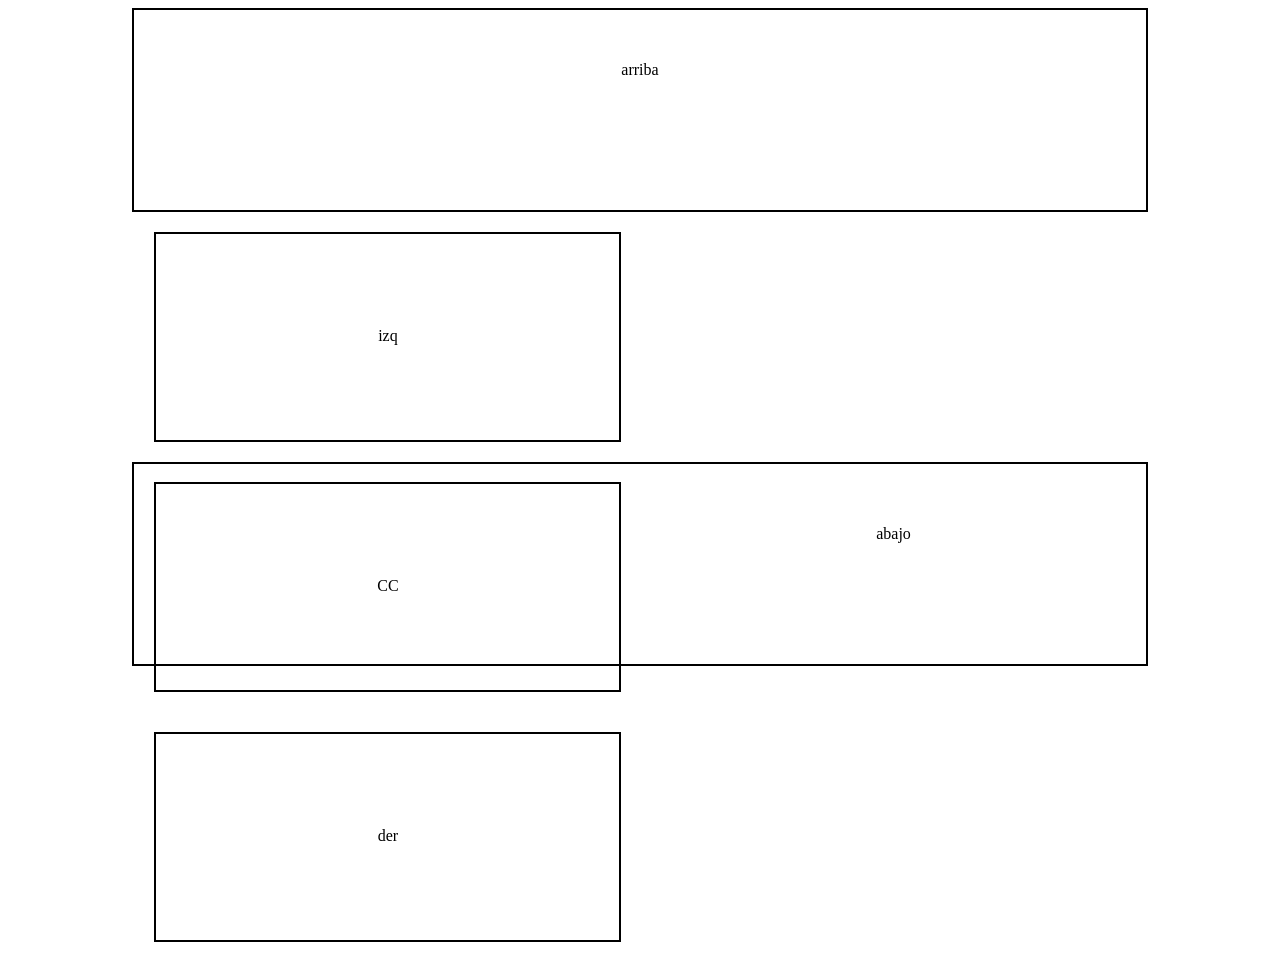
<file: diseño/index.html>
<!DOCTYPE html>
<html lang="en">
<head>
    <meta charset="UTF-8">
    <meta name="viewport" content="width=device-width, initial-scale=1.0">
    <title>Document</title>
    <link rel="stylesheet" href="contenedores.css">
</head>
<body>
    <div class="arriba"><p>arriba</p></div>
    <div class="centro">
            <div class="izq"><p>izq</p></div>
            <div class="centroC"><p>CC</p></div>
            <div class="derecha"><p>der</p></div>

    </div>
    <div class="abajo"><p>abajo</p></div>
    
</body>
</html>
</file>
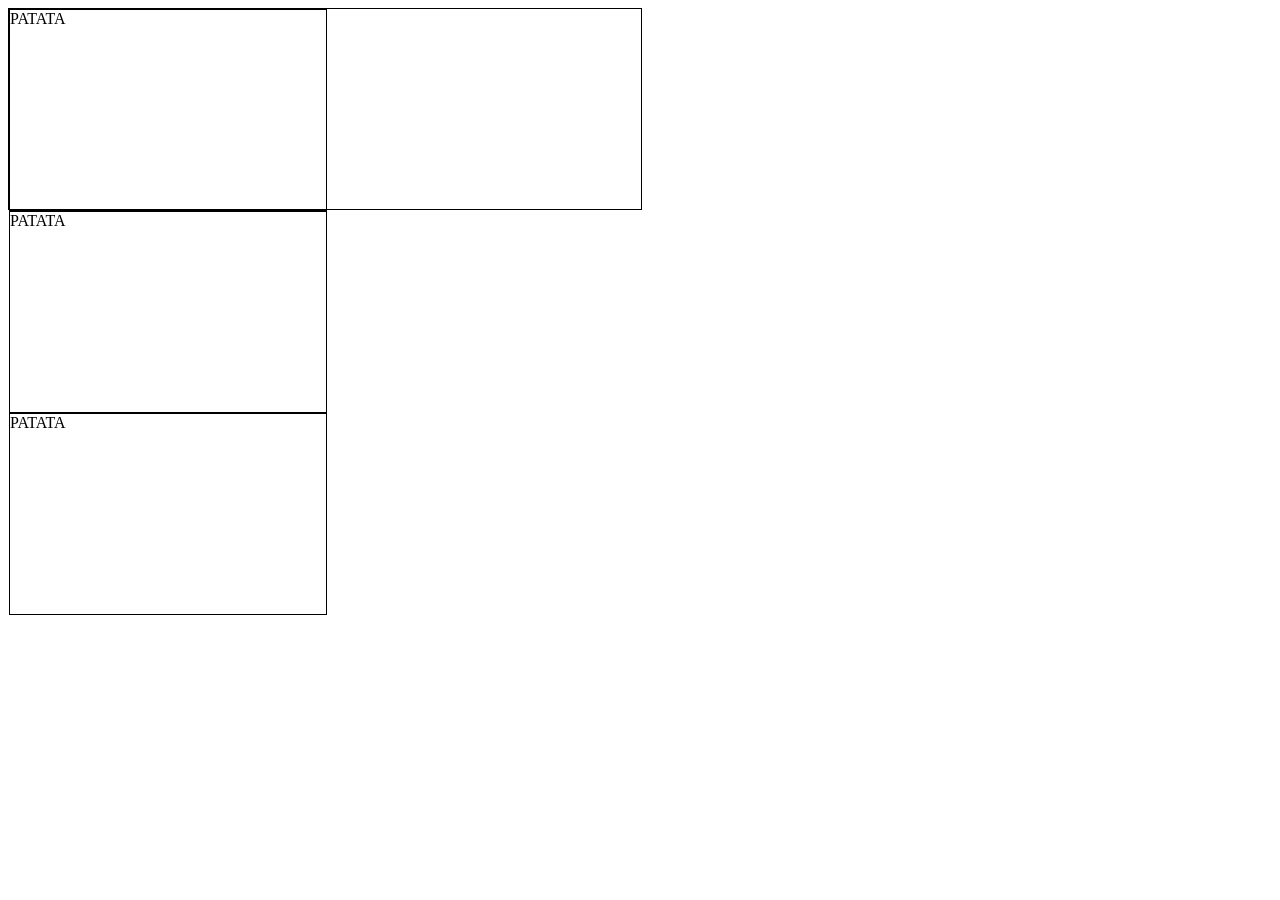
<file: diseño/DAW/index.html>
<html>
    <head>
<style>
    div{
        display: block;
        border: 1px solid black;
        height: 200px;
        width: 50%;
    }
</style>
    </head>
    <body>
       <div id="contenedor">
        <div id="cabecera">
PATATA
        </div>
            
    <div id="cuerpo">
PATATA
        </div>
    <div id="footer">
PATATA
       </div> 
    </div>
    </body>
</html>
</file>
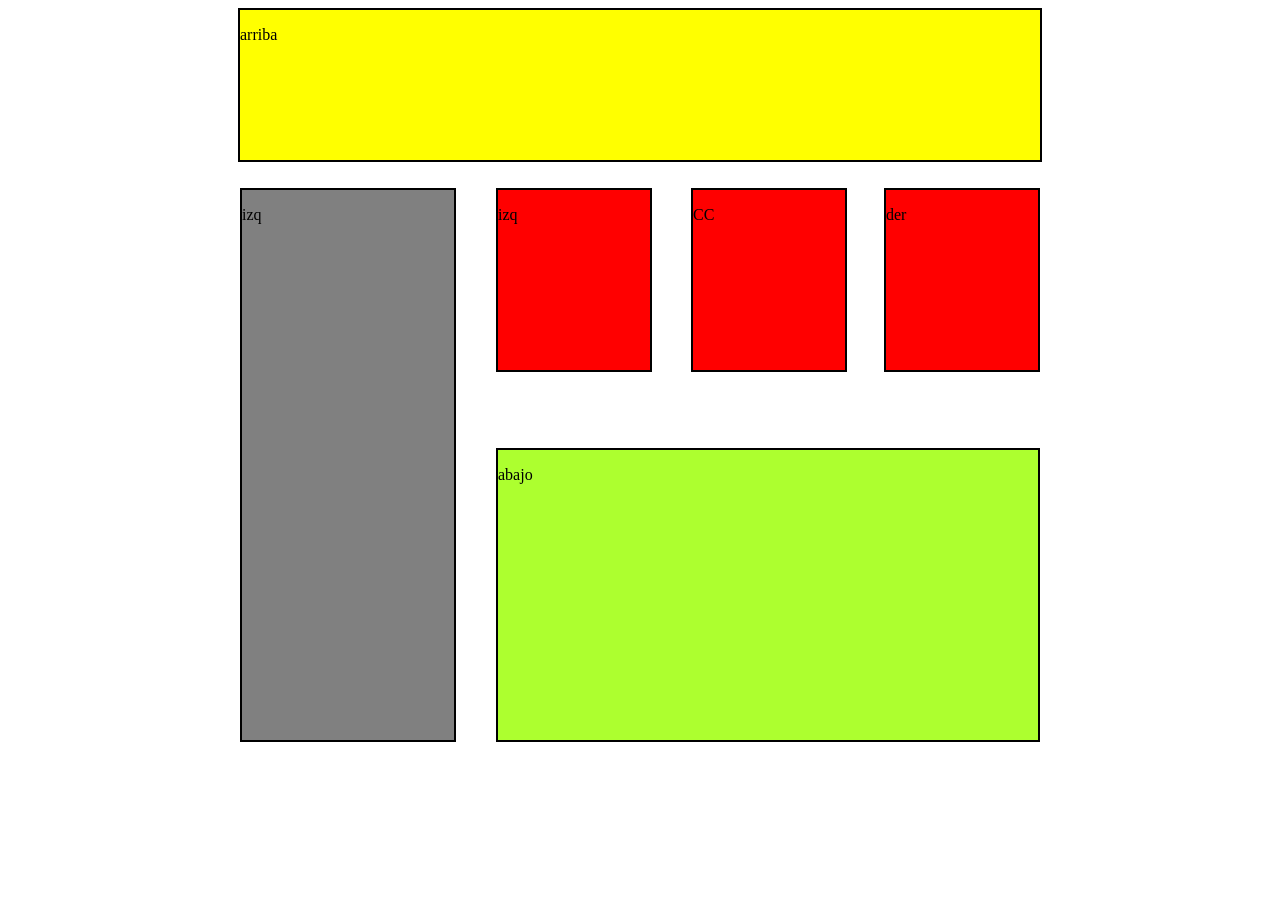
<file: diseño/ejerciciosFlotantes.html>
<!DOCTYPE html>
<html lang="en">
<head>
    <meta charset="UTF-8">
    <meta name="viewport" content="width=device-width, initial-scale=1.0">
    <title>Document</title>
    <link rel="stylesheet" href="ejerFlot.css">
</head>
<body>
    <div class="arriba"><p>arriba</p></div>
    <div class="alrededor"><p></p>

    <div class="izq"><p>izq</p></div>

    <div class="izquierdita"><p>izq</p></div>
    <div class="centrito"><p>CC</p></div>
    <div class="derechita"><p>der</p></div>

    
    <div class="abajote"><p>abajo</p></div>
    </div>
</body>
</html>
</file>
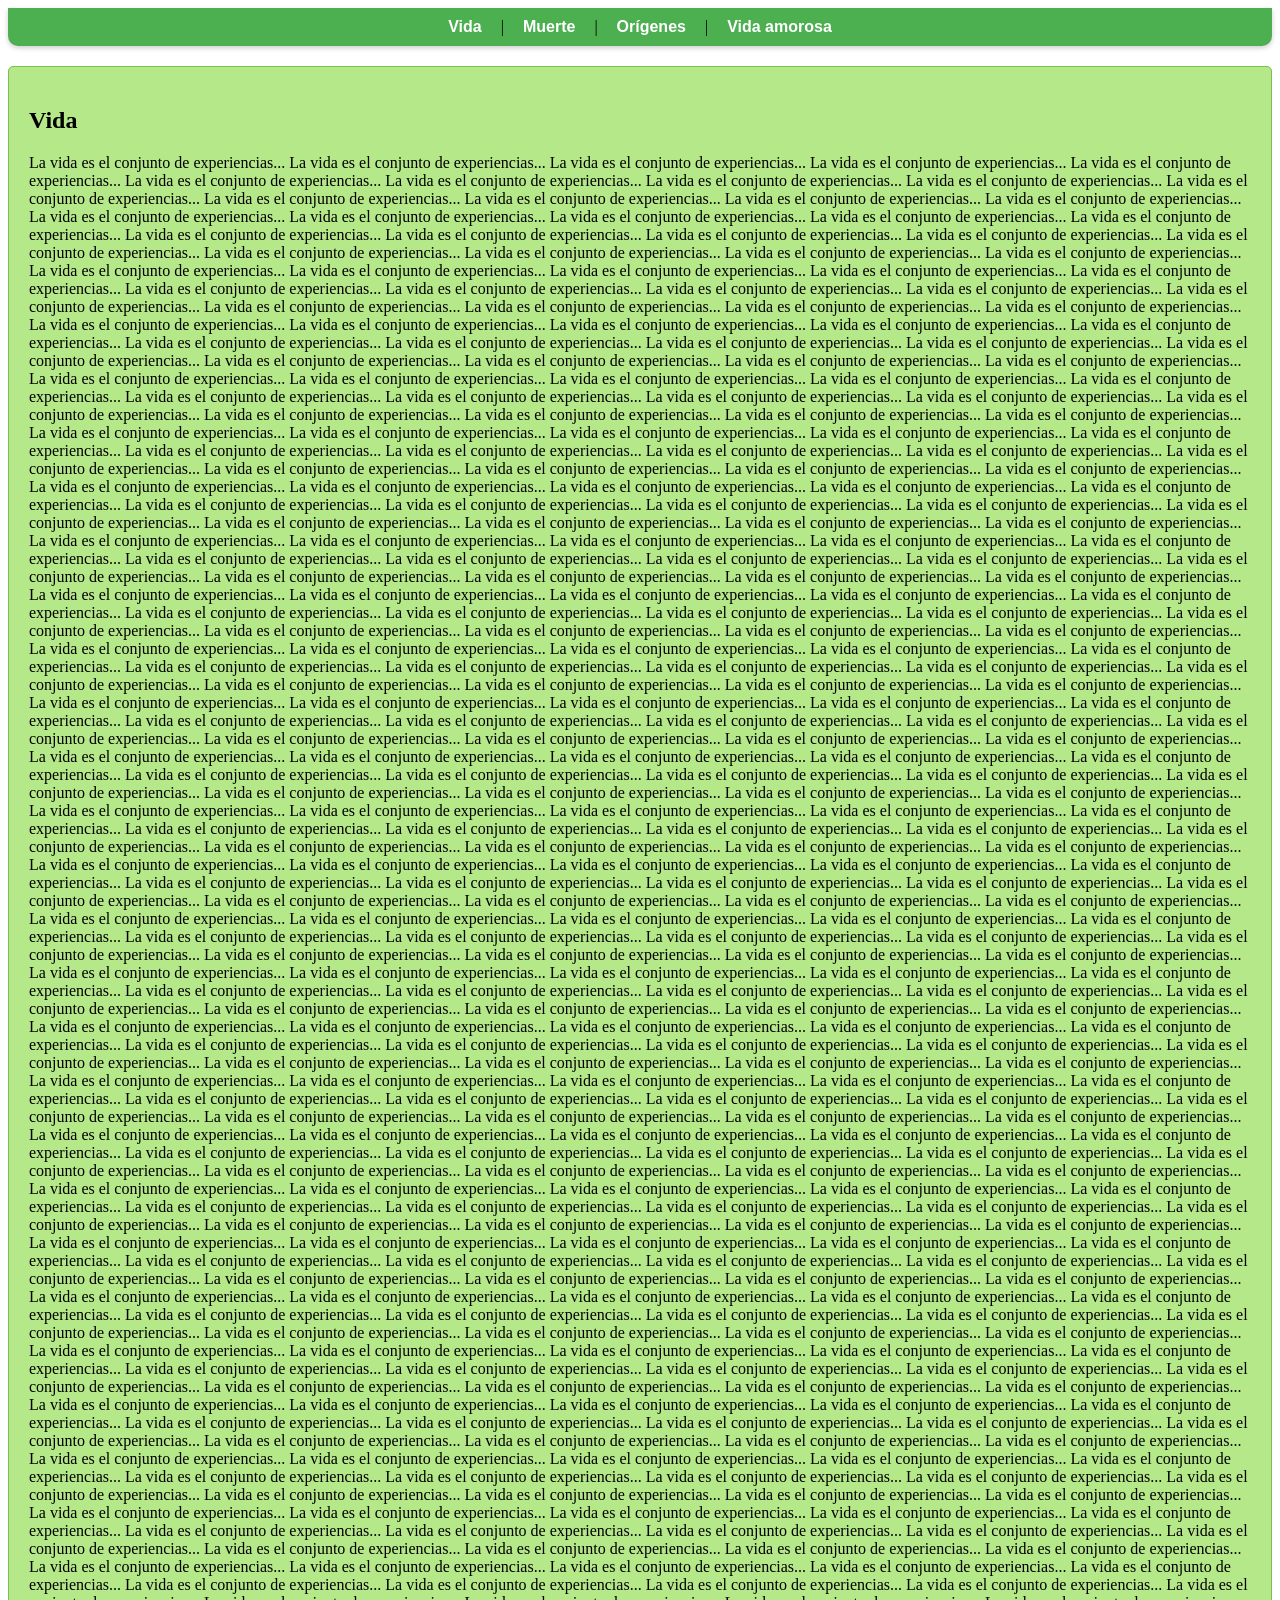
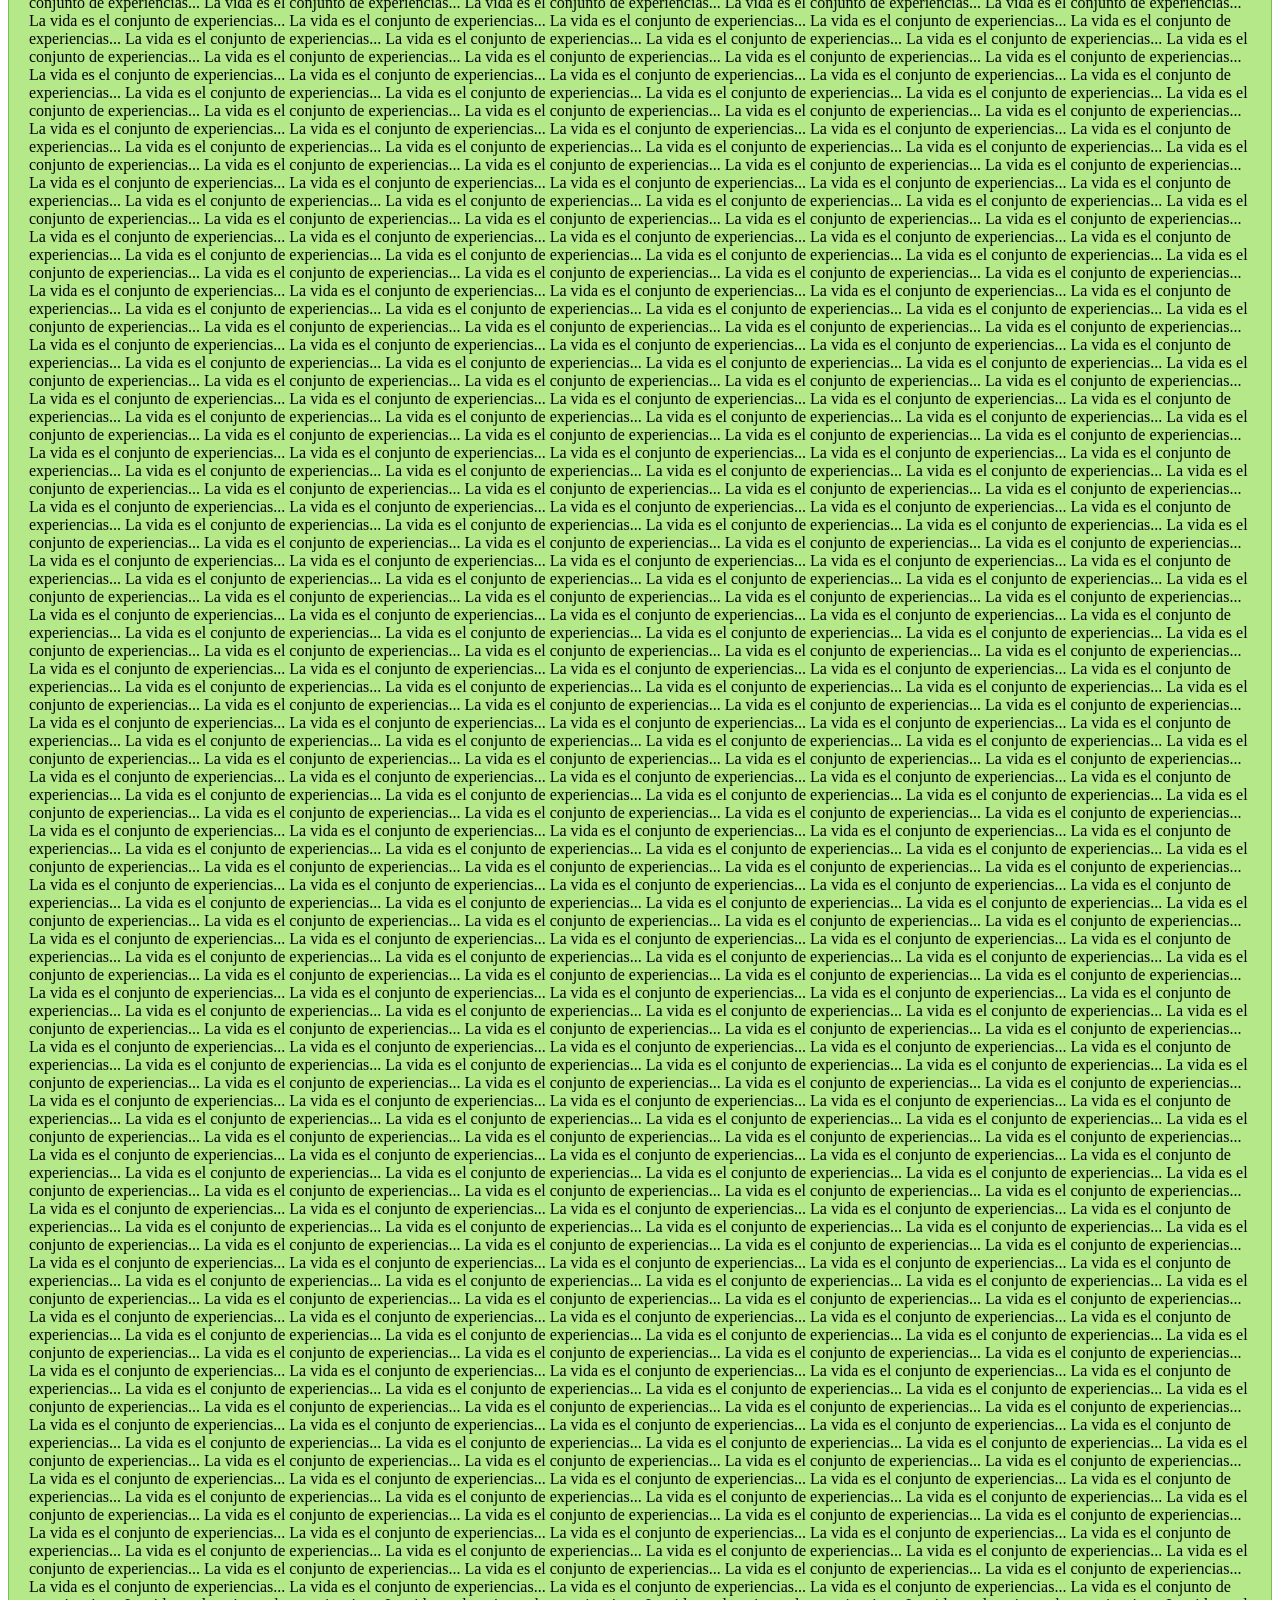
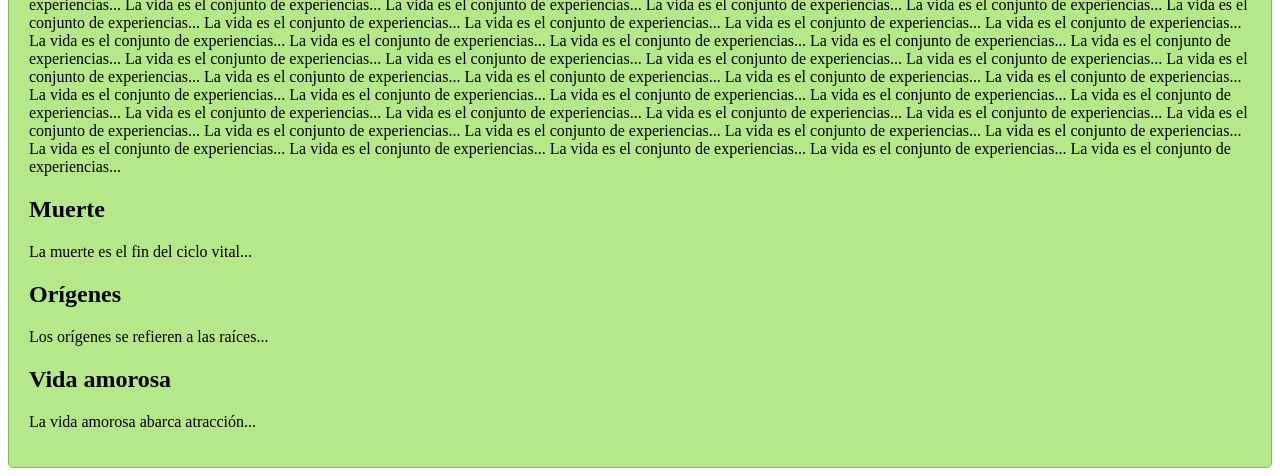
<file: diseño/pagina.html>
<!doctype html>
<html lang="es">
<head>
  <meta charset="utf-8" />
  <meta name="viewport" content="width=device-width,initial-scale=1" />
  <title>Menu de elección — Vida / Muerte / Orígenes / Vida amorosa</title>
  <link rel="stylesheet" href="pagina.css">
</head>
<body>
  <main>
    <div class="informacion">
      <nav>
        <a href="#vida">Vida</a> |
        <a href="#muerte">Muerte</a> |
        <a href="#origenes">Orígenes</a> |
        <a href="#vida-amorosa">Vida amorosa</a>
      </nav>

      <div id="contenido">
        <h2 id="vida">Vida</h2>
        <p>
          La vida es el conjunto de experiencias... La vida es el conjunto de experiencias... La vida es el conjunto de experiencias...
          La vida es el conjunto de experiencias... La vida es el conjunto de experiencias... La vida es el conjunto de experiencias...
          La vida es el conjunto de experiencias... La vida es el conjunto de experiencias... La vida es el conjunto de experiencias...
          La vida es el conjunto de experiencias... La vida es el conjunto de experiencias... La vida es el conjunto de experiencias...
          La vida es el conjunto de experiencias... La vida es el conjunto de experiencias... La vida es el conjunto de experiencias...
          La vida es el conjunto de experiencias... La vida es el conjunto de experiencias... La vida es el conjunto de experiencias...
          La vida es el conjunto de experiencias... La vida es el conjunto de experiencias... La vida es el conjunto de experiencias...
          La vida es el conjunto de experiencias... La vida es el conjunto de experiencias... La vida es el conjunto de experiencias...
          La vida es el conjunto de experiencias... La vida es el conjunto de experiencias... La vida es el conjunto de experiencias...
          La vida es el conjunto de experiencias... La vida es el conjunto de experiencias... La vida es el conjunto de experiencias...
          La vida es el conjunto de experiencias... La vida es el conjunto de experiencias... La vida es el conjunto de experiencias...
          La vida es el conjunto de experiencias... La vida es el conjunto de experiencias... La vida es el conjunto de experiencias...
          La vida es el conjunto de experiencias... La vida es el conjunto de experiencias... La vida es el conjunto de experiencias...
          La vida es el conjunto de experiencias... La vida es el conjunto de experiencias... La vida es el conjunto de experiencias...
          La vida es el conjunto de experiencias... La vida es el conjunto de experiencias... La vida es el conjunto de experiencias...
          La vida es el conjunto de experiencias... La vida es el conjunto de experiencias... La vida es el conjunto de experiencias...
          La vida es el conjunto de experiencias... La vida es el conjunto de experiencias... La vida es el conjunto de experiencias...
          La vida es el conjunto de experiencias... La vida es el conjunto de experiencias... La vida es el conjunto de experiencias...
          La vida es el conjunto de experiencias... La vida es el conjunto de experiencias... La vida es el conjunto de experiencias...
          La vida es el conjunto de experiencias... La vida es el conjunto de experiencias... La vida es el conjunto de experiencias...
          La vida es el conjunto de experiencias... La vida es el conjunto de experiencias... La vida es el conjunto de experiencias...
          La vida es el conjunto de experiencias... La vida es el conjunto de experiencias... La vida es el conjunto de experiencias...
          La vida es el conjunto de experiencias... La vida es el conjunto de experiencias... La vida es el conjunto de experiencias...
          La vida es el conjunto de experiencias... La vida es el conjunto de experiencias... La vida es el conjunto de experiencias...
          La vida es el conjunto de experiencias... La vida es el conjunto de experiencias... La vida es el conjunto de experiencias...
          La vida es el conjunto de experiencias... La vida es el conjunto de experiencias... La vida es el conjunto de experiencias...
          La vida es el conjunto de experiencias... La vida es el conjunto de experiencias... La vida es el conjunto de experiencias...
          La vida es el conjunto de experiencias... La vida es el conjunto de experiencias... La vida es el conjunto de experiencias...
          La vida es el conjunto de experiencias... La vida es el conjunto de experiencias... La vida es el conjunto de experiencias...
          La vida es el conjunto de experiencias... La vida es el conjunto de experiencias... La vida es el conjunto de experiencias...
          La vida es el conjunto de experiencias... La vida es el conjunto de experiencias... La vida es el conjunto de experiencias...
          La vida es el conjunto de experiencias... La vida es el conjunto de experiencias... La vida es el conjunto de experiencias...
          La vida es el conjunto de experiencias... La vida es el conjunto de experiencias... La vida es el conjunto de experiencias...
          La vida es el conjunto de experiencias... La vida es el conjunto de experiencias... La vida es el conjunto de experiencias...
          La vida es el conjunto de experiencias... La vida es el conjunto de experiencias... La vida es el conjunto de experiencias...
          La vida es el conjunto de experiencias... La vida es el conjunto de experiencias... La vida es el conjunto de experiencias...
          La vida es el conjunto de experiencias... La vida es el conjunto de experiencias... La vida es el conjunto de experiencias...
          La vida es el conjunto de experiencias... La vida es el conjunto de experiencias... La vida es el conjunto de experiencias...
          La vida es el conjunto de experiencias... La vida es el conjunto de experiencias... La vida es el conjunto de experiencias...
          La vida es el conjunto de experiencias... La vida es el conjunto de experiencias... La vida es el conjunto de experiencias...
          La vida es el conjunto de experiencias... La vida es el conjunto de experiencias... La vida es el conjunto de experiencias...
          La vida es el conjunto de experiencias... La vida es el conjunto de experiencias... La vida es el conjunto de experiencias...
          La vida es el conjunto de experiencias... La vida es el conjunto de experiencias... La vida es el conjunto de experiencias...
          La vida es el conjunto de experiencias... La vida es el conjunto de experiencias... La vida es el conjunto de experiencias...
          La vida es el conjunto de experiencias... La vida es el conjunto de experiencias... La vida es el conjunto de experiencias...
          La vida es el conjunto de experiencias... La vida es el conjunto de experiencias... La vida es el conjunto de experiencias...
          La vida es el conjunto de experiencias... La vida es el conjunto de experiencias... La vida es el conjunto de experiencias...
          La vida es el conjunto de experiencias... La vida es el conjunto de experiencias... La vida es el conjunto de experiencias...
          La vida es el conjunto de experiencias... La vida es el conjunto de experiencias... La vida es el conjunto de experiencias...
          La vida es el conjunto de experiencias... La vida es el conjunto de experiencias... La vida es el conjunto de experiencias...
          La vida es el conjunto de experiencias... La vida es el conjunto de experiencias... La vida es el conjunto de experiencias...
          La vida es el conjunto de experiencias... La vida es el conjunto de experiencias... La vida es el conjunto de experiencias...
          La vida es el conjunto de experiencias... La vida es el conjunto de experiencias... La vida es el conjunto de experiencias...
          La vida es el conjunto de experiencias... La vida es el conjunto de experiencias... La vida es el conjunto de experiencias...
          La vida es el conjunto de experiencias... La vida es el conjunto de experiencias... La vida es el conjunto de experiencias...
          La vida es el conjunto de experiencias... La vida es el conjunto de experiencias... La vida es el conjunto de experiencias...
          La vida es el conjunto de experiencias... La vida es el conjunto de experiencias... La vida es el conjunto de experiencias...
          La vida es el conjunto de experiencias... La vida es el conjunto de experiencias... La vida es el conjunto de experiencias...
          La vida es el conjunto de experiencias... La vida es el conjunto de experiencias... La vida es el conjunto de experiencias...
          La vida es el conjunto de experiencias... La vida es el conjunto de experiencias... La vida es el conjunto de experiencias...
          La vida es el conjunto de experiencias... La vida es el conjunto de experiencias... La vida es el conjunto de experiencias...
          La vida es el conjunto de experiencias... La vida es el conjunto de experiencias... La vida es el conjunto de experiencias...
          La vida es el conjunto de experiencias... La vida es el conjunto de experiencias... La vida es el conjunto de experiencias...
          La vida es el conjunto de experiencias... La vida es el conjunto de experiencias... La vida es el conjunto de experiencias...
          La vida es el conjunto de experiencias... La vida es el conjunto de experiencias... La vida es el conjunto de experiencias...
          La vida es el conjunto de experiencias... La vida es el conjunto de experiencias... La vida es el conjunto de experiencias...
          La vida es el conjunto de experiencias... La vida es el conjunto de experiencias... La vida es el conjunto de experiencias...
          La vida es el conjunto de experiencias... La vida es el conjunto de experiencias... La vida es el conjunto de experiencias...
          La vida es el conjunto de experiencias... La vida es el conjunto de experiencias... La vida es el conjunto de experiencias...
          La vida es el conjunto de experiencias... La vida es el conjunto de experiencias... La vida es el conjunto de experiencias...
          La vida es el conjunto de experiencias... La vida es el conjunto de experiencias... La vida es el conjunto de experiencias...
          La vida es el conjunto de experiencias... La vida es el conjunto de experiencias... La vida es el conjunto de experiencias...
          La vida es el conjunto de experiencias... La vida es el conjunto de experiencias... La vida es el conjunto de experiencias...
          La vida es el conjunto de experiencias... La vida es el conjunto de experiencias... La vida es el conjunto de experiencias...
          La vida es el conjunto de experiencias... La vida es el conjunto de experiencias... La vida es el conjunto de experiencias...
          La vida es el conjunto de experiencias... La vida es el conjunto de experiencias... La vida es el conjunto de experiencias...
          La vida es el conjunto de experiencias... La vida es el conjunto de experiencias... La vida es el conjunto de experiencias...
          La vida es el conjunto de experiencias... La vida es el conjunto de experiencias... La vida es el conjunto de experiencias...
          La vida es el conjunto de experiencias... La vida es el conjunto de experiencias... La vida es el conjunto de experiencias...
          La vida es el conjunto de experiencias... La vida es el conjunto de experiencias... La vida es el conjunto de experiencias...
          La vida es el conjunto de experiencias... La vida es el conjunto de experiencias... La vida es el conjunto de experiencias...
          La vida es el conjunto de experiencias... La vida es el conjunto de experiencias... La vida es el conjunto de experiencias...
          La vida es el conjunto de experiencias... La vida es el conjunto de experiencias... La vida es el conjunto de experiencias...
          La vida es el conjunto de experiencias... La vida es el conjunto de experiencias... La vida es el conjunto de experiencias...
          La vida es el conjunto de experiencias... La vida es el conjunto de experiencias... La vida es el conjunto de experiencias...
          La vida es el conjunto de experiencias... La vida es el conjunto de experiencias... La vida es el conjunto de experiencias...
          La vida es el conjunto de experiencias... La vida es el conjunto de experiencias... La vida es el conjunto de experiencias...
          La vida es el conjunto de experiencias... La vida es el conjunto de experiencias... La vida es el conjunto de experiencias...
          La vida es el conjunto de experiencias... La vida es el conjunto de experiencias... La vida es el conjunto de experiencias...
          La vida es el conjunto de experiencias... La vida es el conjunto de experiencias... La vida es el conjunto de experiencias...
          La vida es el conjunto de experiencias... La vida es el conjunto de experiencias... La vida es el conjunto de experiencias...
          La vida es el conjunto de experiencias... La vida es el conjunto de experiencias... La vida es el conjunto de experiencias...
          La vida es el conjunto de experiencias... La vida es el conjunto de experiencias... La vida es el conjunto de experiencias...
          La vida es el conjunto de experiencias... La vida es el conjunto de experiencias... La vida es el conjunto de experiencias...
          La vida es el conjunto de experiencias... La vida es el conjunto de experiencias... La vida es el conjunto de experiencias...
          La vida es el conjunto de experiencias... La vida es el conjunto de experiencias... La vida es el conjunto de experiencias...
          La vida es el conjunto de experiencias... La vida es el conjunto de experiencias... La vida es el conjunto de experiencias...
          La vida es el conjunto de experiencias... La vida es el conjunto de experiencias... La vida es el conjunto de experiencias...
          La vida es el conjunto de experiencias... La vida es el conjunto de experiencias... La vida es el conjunto de experiencias...
          La vida es el conjunto de experiencias... La vida es el conjunto de experiencias... La vida es el conjunto de experiencias...
          La vida es el conjunto de experiencias... La vida es el conjunto de experiencias... La vida es el conjunto de experiencias...
          La vida es el conjunto de experiencias... La vida es el conjunto de experiencias... La vida es el conjunto de experiencias...
          La vida es el conjunto de experiencias... La vida es el conjunto de experiencias... La vida es el conjunto de experiencias...
          La vida es el conjunto de experiencias... La vida es el conjunto de experiencias... La vida es el conjunto de experiencias...
          La vida es el conjunto de experiencias... La vida es el conjunto de experiencias... La vida es el conjunto de experiencias...
          La vida es el conjunto de experiencias... La vida es el conjunto de experiencias... La vida es el conjunto de experiencias...
          La vida es el conjunto de experiencias... La vida es el conjunto de experiencias... La vida es el conjunto de experiencias...
          La vida es el conjunto de experiencias... La vida es el conjunto de experiencias... La vida es el conjunto de experiencias...
          La vida es el conjunto de experiencias... La vida es el conjunto de experiencias... La vida es el conjunto de experiencias...
          La vida es el conjunto de experiencias... La vida es el conjunto de experiencias... La vida es el conjunto de experiencias...
          La vida es el conjunto de experiencias... La vida es el conjunto de experiencias... La vida es el conjunto de experiencias...
          La vida es el conjunto de experiencias... La vida es el conjunto de experiencias... La vida es el conjunto de experiencias...
          La vida es el conjunto de experiencias... La vida es el conjunto de experiencias... La vida es el conjunto de experiencias...
          La vida es el conjunto de experiencias... La vida es el conjunto de experiencias... La vida es el conjunto de experiencias...
          La vida es el conjunto de experiencias... La vida es el conjunto de experiencias... La vida es el conjunto de experiencias...
          La vida es el conjunto de experiencias... La vida es el conjunto de experiencias... La vida es el conjunto de experiencias...
          La vida es el conjunto de experiencias... La vida es el conjunto de experiencias... La vida es el conjunto de experiencias...
          La vida es el conjunto de experiencias... La vida es el conjunto de experiencias... La vida es el conjunto de experiencias...
          La vida es el conjunto de experiencias... La vida es el conjunto de experiencias... La vida es el conjunto de experiencias...
          La vida es el conjunto de experiencias... La vida es el conjunto de experiencias... La vida es el conjunto de experiencias...
          La vida es el conjunto de experiencias... La vida es el conjunto de experiencias... La vida es el conjunto de experiencias...
          La vida es el conjunto de experiencias... La vida es el conjunto de experiencias... La vida es el conjunto de experiencias...
          La vida es el conjunto de experiencias... La vida es el conjunto de experiencias... La vida es el conjunto de experiencias...
          La vida es el conjunto de experiencias... La vida es el conjunto de experiencias... La vida es el conjunto de experiencias...
          La vida es el conjunto de experiencias... La vida es el conjunto de experiencias... La vida es el conjunto de experiencias...
          La vida es el conjunto de experiencias... La vida es el conjunto de experiencias... La vida es el conjunto de experiencias...
          La vida es el conjunto de experiencias... La vida es el conjunto de experiencias... La vida es el conjunto de experiencias...
          La vida es el conjunto de experiencias... La vida es el conjunto de experiencias... La vida es el conjunto de experiencias...
          La vida es el conjunto de experiencias... La vida es el conjunto de experiencias... La vida es el conjunto de experiencias...
          La vida es el conjunto de experiencias... La vida es el conjunto de experiencias... La vida es el conjunto de experiencias...
          La vida es el conjunto de experiencias... La vida es el conjunto de experiencias... La vida es el conjunto de experiencias...
          La vida es el conjunto de experiencias... La vida es el conjunto de experiencias... La vida es el conjunto de experiencias...
          La vida es el conjunto de experiencias... La vida es el conjunto de experiencias... La vida es el conjunto de experiencias...
          La vida es el conjunto de experiencias... La vida es el conjunto de experiencias... La vida es el conjunto de experiencias...
          La vida es el conjunto de experiencias... La vida es el conjunto de experiencias... La vida es el conjunto de experiencias...
          La vida es el conjunto de experiencias... La vida es el conjunto de experiencias... La vida es el conjunto de experiencias...
          La vida es el conjunto de experiencias... La vida es el conjunto de experiencias... La vida es el conjunto de experiencias...
          La vida es el conjunto de experiencias... La vida es el conjunto de experiencias... La vida es el conjunto de experiencias...
          La vida es el conjunto de experiencias... La vida es el conjunto de experiencias... La vida es el conjunto de experiencias...
          La vida es el conjunto de experiencias... La vida es el conjunto de experiencias... La vida es el conjunto de experiencias...
          La vida es el conjunto de experiencias... La vida es el conjunto de experiencias... La vida es el conjunto de experiencias...
          La vida es el conjunto de experiencias... La vida es el conjunto de experiencias... La vida es el conjunto de experiencias...
          La vida es el conjunto de experiencias... La vida es el conjunto de experiencias... La vida es el conjunto de experiencias...
          La vida es el conjunto de experiencias... La vida es el conjunto de experiencias... La vida es el conjunto de experiencias...
          La vida es el conjunto de experiencias... La vida es el conjunto de experiencias... La vida es el conjunto de experiencias...
          La vida es el conjunto de experiencias... La vida es el conjunto de experiencias... La vida es el conjunto de experiencias...
          La vida es el conjunto de experiencias... La vida es el conjunto de experiencias... La vida es el conjunto de experiencias...
          La vida es el conjunto de experiencias... La vida es el conjunto de experiencias... La vida es el conjunto de experiencias...
          La vida es el conjunto de experiencias... La vida es el conjunto de experiencias... La vida es el conjunto de experiencias...
          La vida es el conjunto de experiencias... La vida es el conjunto de experiencias... La vida es el conjunto de experiencias...
          La vida es el conjunto de experiencias... La vida es el conjunto de experiencias... La vida es el conjunto de experiencias...
          La vida es el conjunto de experiencias... La vida es el conjunto de experiencias... La vida es el conjunto de experiencias...
          La vida es el conjunto de experiencias... La vida es el conjunto de experiencias... La vida es el conjunto de experiencias...
          La vida es el conjunto de experiencias... La vida es el conjunto de experiencias... La vida es el conjunto de experiencias...
          La vida es el conjunto de experiencias... La vida es el conjunto de experiencias... La vida es el conjunto de experiencias...
          La vida es el conjunto de experiencias... La vida es el conjunto de experiencias... La vida es el conjunto de experiencias...
          La vida es el conjunto de experiencias... La vida es el conjunto de experiencias... La vida es el conjunto de experiencias...
          La vida es el conjunto de experiencias... La vida es el conjunto de experiencias... La vida es el conjunto de experiencias...
          La vida es el conjunto de experiencias... La vida es el conjunto de experiencias... La vida es el conjunto de experiencias...
          La vida es el conjunto de experiencias... La vida es el conjunto de experiencias... La vida es el conjunto de experiencias...
          La vida es el conjunto de experiencias... La vida es el conjunto de experiencias... La vida es el conjunto de experiencias...
          La vida es el conjunto de experiencias... La vida es el conjunto de experiencias... La vida es el conjunto de experiencias...
          La vida es el conjunto de experiencias... La vida es el conjunto de experiencias... La vida es el conjunto de experiencias...
          La vida es el conjunto de experiencias... La vida es el conjunto de experiencias... La vida es el conjunto de experiencias...
          La vida es el conjunto de experiencias... La vida es el conjunto de experiencias... La vida es el conjunto de experiencias...
          La vida es el conjunto de experiencias... La vida es el conjunto de experiencias... La vida es el conjunto de experiencias...
          La vida es el conjunto de experiencias... La vida es el conjunto de experiencias... La vida es el conjunto de experiencias...
          La vida es el conjunto de experiencias... La vida es el conjunto de experiencias... La vida es el conjunto de experiencias...
          La vida es el conjunto de experiencias... La vida es el conjunto de experiencias... La vida es el conjunto de experiencias...
          La vida es el conjunto de experiencias... La vida es el conjunto de experiencias... La vida es el conjunto de experiencias...
          La vida es el conjunto de experiencias... La vida es el conjunto de experiencias... La vida es el conjunto de experiencias...
          La vida es el conjunto de experiencias... La vida es el conjunto de experiencias... La vida es el conjunto de experiencias...
          La vida es el conjunto de experiencias... La vida es el conjunto de experiencias... La vida es el conjunto de experiencias...
          La vida es el conjunto de experiencias... La vida es el conjunto de experiencias... La vida es el conjunto de experiencias...
          La vida es el conjunto de experiencias... La vida es el conjunto de experiencias... La vida es el conjunto de experiencias...
          La vida es el conjunto de experiencias... La vida es el conjunto de experiencias... La vida es el conjunto de experiencias...
          La vida es el conjunto de experiencias... La vida es el conjunto de experiencias... La vida es el conjunto de experiencias...
          La vida es el conjunto de experiencias... La vida es el conjunto de experiencias... La vida es el conjunto de experiencias...
          La vida es el conjunto de experiencias... La vida es el conjunto de experiencias... La vida es el conjunto de experiencias...
          La vida es el conjunto de experiencias... La vida es el conjunto de experiencias... La vida es el conjunto de experiencias...
          La vida es el conjunto de experiencias... La vida es el conjunto de experiencias... La vida es el conjunto de experiencias...
          La vida es el conjunto de experiencias... La vida es el conjunto de experiencias... La vida es el conjunto de experiencias...
          La vida es el conjunto de experiencias... La vida es el conjunto de experiencias... La vida es el conjunto de experiencias...
          La vida es el conjunto de experiencias... La vida es el conjunto de experiencias... La vida es el conjunto de experiencias...
          La vida es el conjunto de experiencias... La vida es el conjunto de experiencias... La vida es el conjunto de experiencias...
          La vida es el conjunto de experiencias... La vida es el conjunto de experiencias... La vida es el conjunto de experiencias...
          La vida es el conjunto de experiencias... La vida es el conjunto de experiencias... La vida es el conjunto de experiencias...
          La vida es el conjunto de experiencias... La vida es el conjunto de experiencias... La vida es el conjunto de experiencias...
          La vida es el conjunto de experiencias... La vida es el conjunto de experiencias... La vida es el conjunto de experiencias...
          La vida es el conjunto de experiencias... La vida es el conjunto de experiencias... La vida es el conjunto de experiencias...
          La vida es el conjunto de experiencias... La vida es el conjunto de experiencias... La vida es el conjunto de experiencias...
          La vida es el conjunto de experiencias... La vida es el conjunto de experiencias... La vida es el conjunto de experiencias...
          La vida es el conjunto de experiencias... La vida es el conjunto de experiencias... La vida es el conjunto de experiencias...
          La vida es el conjunto de experiencias... La vida es el conjunto de experiencias... La vida es el conjunto de experiencias...
          La vida es el conjunto de experiencias... La vida es el conjunto de experiencias... La vida es el conjunto de experiencias...
          La vida es el conjunto de experiencias... La vida es el conjunto de experiencias... La vida es el conjunto de experiencias...
          La vida es el conjunto de experiencias... La vida es el conjunto de experiencias... La vida es el conjunto de experiencias...
          La vida es el conjunto de experiencias... La vida es el conjunto de experiencias... La vida es el conjunto de experiencias...
          La vida es el conjunto de experiencias... La vida es el conjunto de experiencias... La vida es el conjunto de experiencias...
          La vida es el conjunto de experiencias... La vida es el conjunto de experiencias... La vida es el conjunto de experiencias...
          La vida es el conjunto de experiencias... La vida es el conjunto de experiencias... La vida es el conjunto de experiencias...
          La vida es el conjunto de experiencias... La vida es el conjunto de experiencias... La vida es el conjunto de experiencias...
          La vida es el conjunto de experiencias... La vida es el conjunto de experiencias... La vida es el conjunto de experiencias...
          La vida es el conjunto de experiencias... La vida es el conjunto de experiencias... La vida es el conjunto de experiencias...
          La vida es el conjunto de experiencias... La vida es el conjunto de experiencias... La vida es el conjunto de experiencias...
          La vida es el conjunto de experiencias... La vida es el conjunto de experiencias... La vida es el conjunto de experiencias...
          La vida es el conjunto de experiencias... La vida es el conjunto de experiencias... La vida es el conjunto de experiencias...
          La vida es el conjunto de experiencias... La vida es el conjunto de experiencias... La vida es el conjunto de experiencias...
          La vida es el conjunto de experiencias... La vida es el conjunto de experiencias... La vida es el conjunto de experiencias...
          La vida es el conjunto de experiencias... La vida es el conjunto de experiencias... La vida es el conjunto de experiencias...
          La vida es el conjunto de experiencias... La vida es el conjunto de experiencias... La vida es el conjunto de experiencias...
          La vida es el conjunto de experiencias... La vida es el conjunto de experiencias... La vida es el conjunto de experiencias...
          La vida es el conjunto de experiencias... La vida es el conjunto de experiencias... La vida es el conjunto de experiencias...
          La vida es el conjunto de experiencias... La vida es el conjunto de experiencias... La vida es el conjunto de experiencias...
          La vida es el conjunto de experiencias... La vida es el conjunto de experiencias... La vida es el conjunto de experiencias...
          La vida es el conjunto de experiencias... La vida es el conjunto de experiencias... La vida es el conjunto de experiencias...
          La vida es el conjunto de experiencias... La vida es el conjunto de experiencias... La vida es el conjunto de experiencias...
          La vida es el conjunto de experiencias... La vida es el conjunto de experiencias... La vida es el conjunto de experiencias...
          La vida es el conjunto de experiencias... La vida es el conjunto de experiencias... La vida es el conjunto de experiencias...
          La vida es el conjunto de experiencias... La vida es el conjunto de experiencias... La vida es el conjunto de experiencias...
          La vida es el conjunto de experiencias... La vida es el conjunto de experiencias... La vida es el conjunto de experiencias...
          La vida es el conjunto de experiencias... La vida es el conjunto de experiencias... La vida es el conjunto de experiencias...
          La vida es el conjunto de experiencias... La vida es el conjunto de experiencias... La vida es el conjunto de experiencias...
          La vida es el conjunto de experiencias... La vida es el conjunto de experiencias... La vida es el conjunto de experiencias...
          La vida es el conjunto de experiencias... La vida es el conjunto de experiencias... La vida es el conjunto de experiencias...
          La vida es el conjunto de experiencias... La vida es el conjunto de experiencias... La vida es el conjunto de experiencias...
          La vida es el conjunto de experiencias... La vida es el conjunto de experiencias... La vida es el conjunto de experiencias...
          La vida es el conjunto de experiencias... La vida es el conjunto de experiencias... La vida es el conjunto de experiencias...
          La vida es el conjunto de experiencias... La vida es el conjunto de experiencias... La vida es el conjunto de experiencias...
          La vida es el conjunto de experiencias... La vida es el conjunto de experiencias... La vida es el conjunto de experiencias...
          La vida es el conjunto de experiencias... La vida es el conjunto de experiencias... La vida es el conjunto de experiencias...
          La vida es el conjunto de experiencias... La vida es el conjunto de experiencias... La vida es el conjunto de experiencias...
          La vida es el conjunto de experiencias... La vida es el conjunto de experiencias... La vida es el conjunto de experiencias...
          La vida es el conjunto de experiencias... La vida es el conjunto de experiencias... La vida es el conjunto de experiencias...
          La vida es el conjunto de experiencias... La vida es el conjunto de experiencias... La vida es el conjunto de experiencias...
          La vida es el conjunto de experiencias... La vida es el conjunto de experiencias... La vida es el conjunto de experiencias...
          La vida es el conjunto de experiencias... La vida es el conjunto de experiencias... La vida es el conjunto de experiencias...
          La vida es el conjunto de experiencias... La vida es el conjunto de experiencias... La vida es el conjunto de experiencias...
          La vida es el conjunto de experiencias... La vida es el conjunto de experiencias... La vida es el conjunto de experiencias...
          La vida es el conjunto de experiencias... La vida es el conjunto de experiencias... La vida es el conjunto de experiencias...
          La vida es el conjunto de experiencias... La vida es el conjunto de experiencias... La vida es el conjunto de experiencias...
          La vida es el conjunto de experiencias... La vida es el conjunto de experiencias... La vida es el conjunto de experiencias...
          La vida es el conjunto de experiencias... La vida es el conjunto de experiencias... La vida es el conjunto de experiencias...
          La vida es el conjunto de experiencias... La vida es el conjunto de experiencias... La vida es el conjunto de experiencias...
          La vida es el conjunto de experiencias... La vida es el conjunto de experiencias... La vida es el conjunto de experiencias...
          La vida es el conjunto de experiencias... La vida es el conjunto de experiencias... La vida es el conjunto de experiencias...
          La vida es el conjunto de experiencias... La vida es el conjunto de experiencias... La vida es el conjunto de experiencias...
          La vida es el conjunto de experiencias... La vida es el conjunto de experiencias... La vida es el conjunto de experiencias...
          La vida es el conjunto de experiencias... La vida es el conjunto de experiencias... La vida es el conjunto de experiencias...
          La vida es el conjunto de experiencias... La vida es el conjunto de experiencias... La vida es el conjunto de experiencias...
          La vida es el conjunto de experiencias... La vida es el conjunto de experiencias... La vida es el conjunto de experiencias...
          La vida es el conjunto de experiencias... La vida es el conjunto de experiencias... La vida es el conjunto de experiencias...
          La vida es el conjunto de experiencias... La vida es el conjunto de experiencias... La vida es el conjunto de experiencias...
          La vida es el conjunto de experiencias... La vida es el conjunto de experiencias... La vida es el conjunto de experiencias...
          La vida es el conjunto de experiencias... La vida es el conjunto de experiencias... La vida es el conjunto de experiencias...
          La vida es el conjunto de experiencias... La vida es el conjunto de experiencias... La vida es el conjunto de experiencias...
          La vida es el conjunto de experiencias... La vida es el conjunto de experiencias... La vida es el conjunto de experiencias...
          La vida es el conjunto de experiencias... La vida es el conjunto de experiencias... La vida es el conjunto de experiencias...
          La vida es el conjunto de experiencias... La vida es el conjunto de experiencias... La vida es el conjunto de experiencias...
          La vida es el conjunto de experiencias... La vida es el conjunto de experiencias... La vida es el conjunto de experiencias...
          La vida es el conjunto de experiencias... La vida es el conjunto de experiencias... La vida es el conjunto de experiencias...
          La vida es el conjunto de experiencias... La vida es el conjunto de experiencias... La vida es el conjunto de experiencias...
          La vida es el conjunto de experiencias... La vida es el conjunto de experiencias... La vida es el conjunto de experiencias...
          La vida es el conjunto de experiencias... La vida es el conjunto de experiencias... La vida es el conjunto de experiencias...
          La vida es el conjunto de experiencias... La vida es el conjunto de experiencias... La vida es el conjunto de experiencias...
          La vida es el conjunto de experiencias... La vida es el conjunto de experiencias... La vida es el conjunto de experiencias...
          La vida es el conjunto de experiencias... La vida es el conjunto de experiencias... La vida es el conjunto de experiencias...
          La vida es el conjunto de experiencias... La vida es el conjunto de experiencias... La vida es el conjunto de experiencias...
          La vida es el conjunto de experiencias... La vida es el conjunto de experiencias... La vida es el conjunto de experiencias...
          La vida es el conjunto de experiencias... La vida es el conjunto de experiencias... La vida es el conjunto de experiencias...
          La vida es el conjunto de experiencias... La vida es el conjunto de experiencias... La vida es el conjunto de experiencias...
          La vida es el conjunto de experiencias... La vida es el conjunto de experiencias... La vida es el conjunto de experiencias...
          La vida es el conjunto de experiencias... La vida es el conjunto de experiencias... La vida es el conjunto de experiencias...
          La vida es el conjunto de experiencias... La vida es el conjunto de experiencias... La vida es el conjunto de experiencias...
          La vida es el conjunto de experiencias... La vida es el conjunto de experiencias... La vida es el conjunto de experiencias...
          La vida es el conjunto de experiencias... La vida es el conjunto de experiencias... La vida es el conjunto de experiencias...
          La vida es el conjunto de experiencias... La vida es el conjunto de experiencias... La vida es el conjunto de experiencias...
        </p>

        <h2 id="muerte">Muerte</h2>
        <p>La muerte es el fin del ciclo vital...</p>

        <h2 id="origenes">Orígenes</h2>
        <p>Los orígenes se refieren a las raíces...</p>

        <h2 id="vida-amorosa">Vida amorosa</h2>
        <p>La vida amorosa abarca atracción...</p>
      </div>
    </div>
  </main>
</body>
</html>
</file>
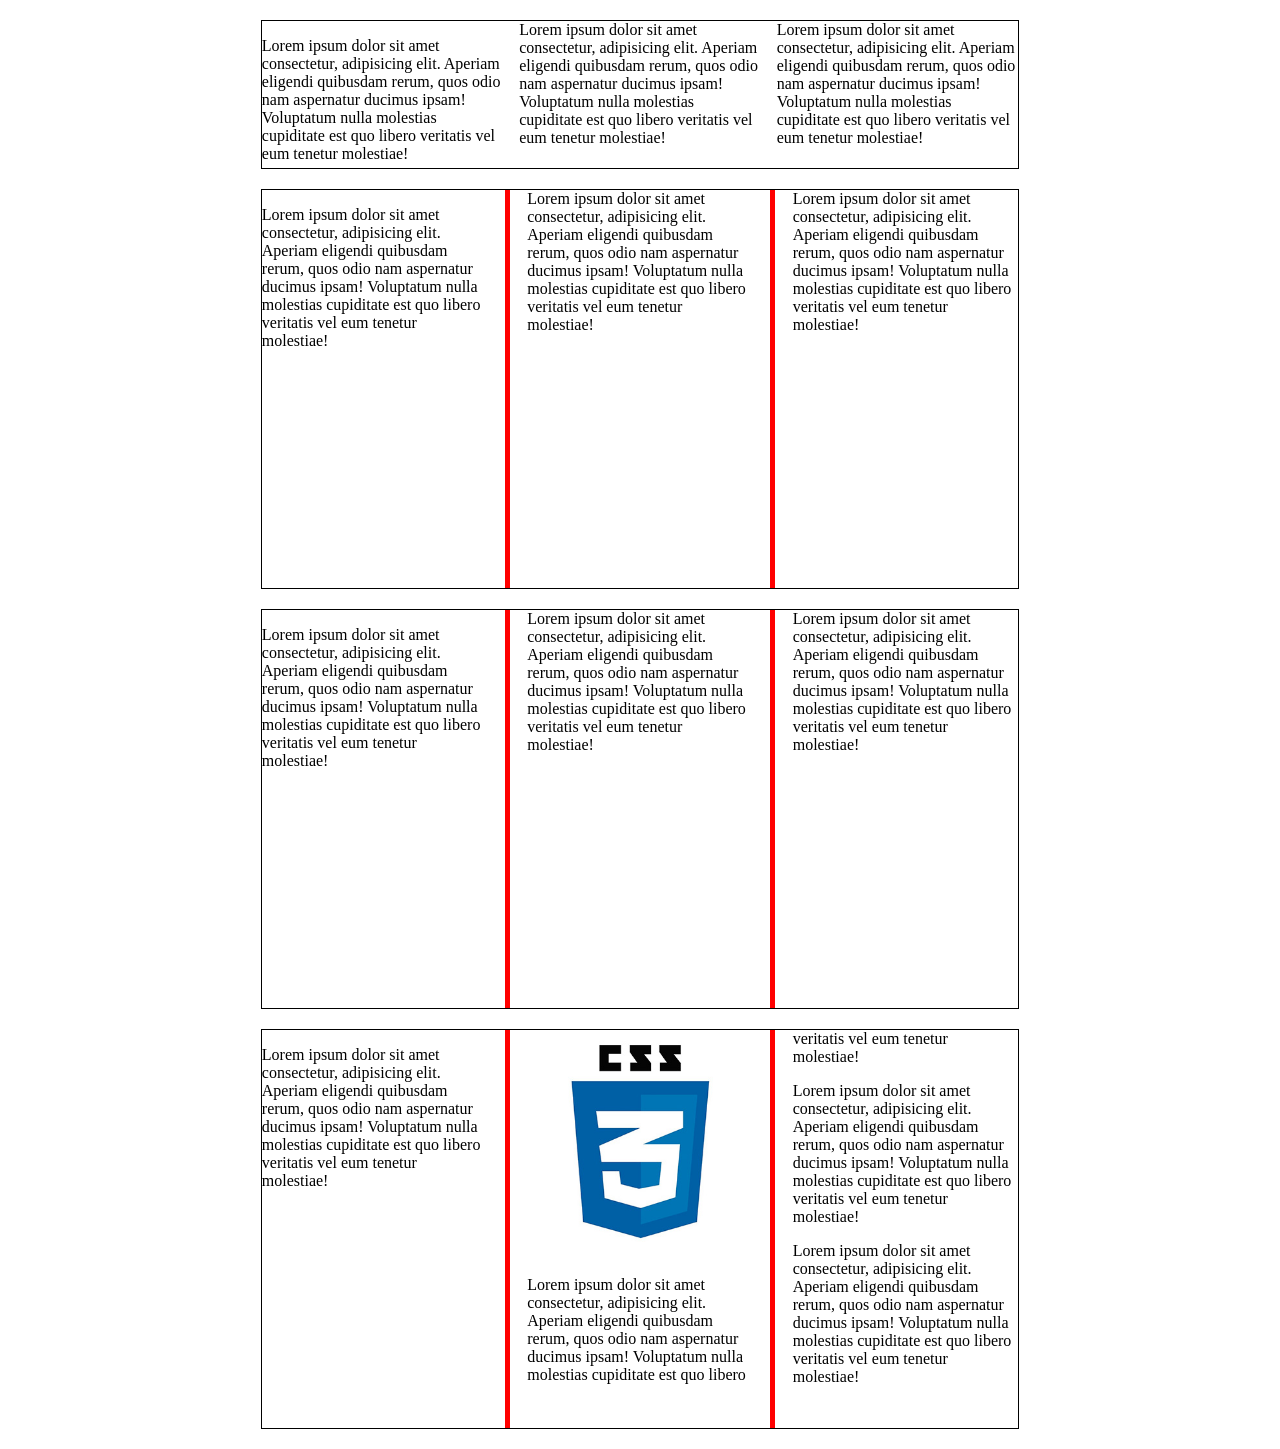
<file: diseño/columnas/columnas.html>
<!DOCTYPE html>
<html lang="es">

<head>
    <meta charset="UTF-8">
    <meta name="viewport" content="width=device-width, initial-scale=1.0">
    <meta http-equiv="X-UA-Compatible" content="ie=edge">
    <title>Columnas</title>
    <link rel="stylesheet" type="text/css" href="css/estilos.css" />
</head>

<body>
    <div class="threecolumn">
        <p>Lorem ipsum dolor sit amet consectetur, adipisicing elit. Aperiam eligendi quibusdam rerum, quos odio nam
            aspernatur ducimus ipsam! Voluptatum nulla molestias cupiditate est quo libero veritatis vel eum tenetur
            molestiae!
        </p>
        <p>Lorem ipsum dolor sit amet consectetur, adipisicing elit. Aperiam eligendi quibusdam rerum, quos odio nam
            aspernatur ducimus ipsam! Voluptatum nulla molestias cupiditate est quo libero veritatis vel eum tenetur
            molestiae!
        </p>
        <p>Lorem ipsum dolor sit amet consectetur, adipisicing elit. Aperiam eligendi quibusdam rerum, quos odio nam
            aspernatur ducimus ipsam! Voluptatum nulla molestias cupiditate est quo libero veritatis vel eum tenetur
            molestiae!
        </p>
    </div>

    <div class="threecolumn border">
        <p class="span">Lorem ipsum dolor sit amet consectetur, adipisicing elit. Aperiam eligendi quibusdam rerum,
            quos odio nam
            aspernatur ducimus ipsam! Voluptatum nulla molestias cupiditate est quo libero veritatis vel eum tenetur
            molestiae!
        </p>
        <p>Lorem ipsum dolor sit amet consectetur, adipisicing elit. Aperiam eligendi quibusdam rerum, quos odio nam
            aspernatur ducimus ipsam! Voluptatum nulla molestias cupiditate est quo libero veritatis vel eum tenetur
            molestiae!
        </p>
        <p>Lorem ipsum dolor sit amet consectetur, adipisicing elit. Aperiam eligendi quibusdam rerum, quos odio nam
            aspernatur ducimus ipsam! Voluptatum nulla molestias cupiditate est quo libero veritatis vel eum tenetur
            molestiae!
        </p>
    </div>

    <div class="threecolumn border">
        <p class="span">Lorem ipsum dolor sit amet consectetur, adipisicing elit. Aperiam eligendi quibusdam rerum,
            quos odio nam
            aspernatur ducimus ipsam! Voluptatum nulla molestias cupiditate est quo libero veritatis vel eum tenetur
            molestiae!
        </p>
        <p>Lorem ipsum dolor sit amet consectetur, adipisicing elit. Aperiam eligendi quibusdam rerum, quos odio nam
            aspernatur ducimus ipsam! Voluptatum nulla molestias cupiditate est quo libero veritatis vel eum tenetur
            molestiae!
        </p>
        <p>Lorem ipsum dolor sit amet consectetur, adipisicing elit. Aperiam eligendi quibusdam rerum, quos odio nam
            aspernatur ducimus ipsam! Voluptatum nulla molestias cupiditate est quo libero veritatis vel eum tenetur
            molestiae!
        </p>
    </div>

    <div class="threecolumn border">
        <p>Lorem ipsum dolor sit amet consectetur, adipisicing elit. Aperiam eligendi quibusdam rerum,
            quos odio nam
            aspernatur ducimus ipsam! Voluptatum nulla molestias cupiditate est quo libero veritatis vel eum
            tenetur
            molestiae!
        </p>
        <img src="img/logo.jpg" />
        <p>Lorem ipsum dolor sit amet consectetur, adipisicing elit. Aperiam eligendi quibusdam rerum, quos odio
            nam
            aspernatur ducimus ipsam! Voluptatum nulla molestias cupiditate est quo libero veritatis vel eum
            tenetur
            molestiae!
        </p>
        <p>Lorem ipsum dolor sit amet consectetur, adipisicing elit. Aperiam eligendi quibusdam rerum, quos odio
            nam
            aspernatur ducimus ipsam! Voluptatum nulla molestias cupiditate est quo libero veritatis vel eum
            tenetur
            molestiae!
        </p>
        <p>Lorem ipsum dolor sit amet consectetur, adipisicing elit. Aperiam eligendi quibusdam rerum, quos odio
            nam
            aspernatur ducimus ipsam! Voluptatum nulla molestias cupiditate est quo libero veritatis vel eum
            tenetur
            molestiae!
        </p>
    </div>




</body>

</html>
</file>
<file: diseño/contenedores.css>
div{
    border: 2px solid black;
}
.centro p{
    margin-top: 19%;
}

.arriba p{
        margin-top: 5%;

}
.abajo p{
        margin-top: 6%;

}


.arriba{
    width: 80%;
    height: 200px;
    margin: auto;
    text-align: center;
}
.centro{
    width: 80%;
    height: 200px;
        margin: auto;
    border: 0px solid black; 
text-align: center;

}
.abajo{
    margin: auto;
margin-top: 50px;
    width: 80%;
    height: 200px;
        text-align: center;

}
.izq{
float: left;
width: 447px;
margin: 20px;
    height: 190px;
padding:8px;

}
.centroC{
float: left;
width: 447px;
margin: 20px;
    height: 190px;
padding: 8px;

}
.derecha{
float: left;
width: 447px;
margin: 20px;
    height: 190px;
padding: 8px;
}
</file>
<file: diseño/ejerFlot.css>
.arriba{
width: 800px;
height: 150px;
border: 2px solid black;
margin: auto;
margin-bottom: 20px;
background-color: yellow;
}
.alrededor{
width: 800px;
height: 650px;
margin: auto;

}
.izq{
    margin: 6px;
    margin-left: 0px;
    margin-right: 34px;
width: 212px;
border: 2px solid black;
height: 550px;
float: left;
background-color: gray;
}
.izquierdita{
border: 2px solid black;
float: left;
margin: 6px;
height: 180px;
width: 19%;
background-color: red;
}
.centrito{
float: left;
border: 2px solid black;
margin: 6px;
height: 180px;
width: 19%;
margin-left: 33px;
background-color: red;

}
.derechita{
border: 2px solid black;
float: right;
margin: 6px;
height: 180px;
width: 19%;
background-color: red;

margin-right: 0px;
}
.abajote{
    background-color: greenyellow;
    margin-top: 70px;
border: 2px solid black;
float: left;
width: 540px;
height: 290px;
margin-left: 6px;
}
</file>
<file: diseño/pagina.css>
/* --- Estilo del menú fijo --- */
nav {
  position: sticky; /* hace que quede fijo mientras se desplaza */
  top: 0; /* pegado al top de la página */
  background-color: #4caf50; /* verde más intenso */
  padding: 10px 20px;
  border-radius: 0 0 10px 10px; /* bordes redondeados abajo */
  box-shadow: 0 2px 5px rgba(0,0,0,0.2);
  z-index: 1000;
  text-align: center;
}

nav a {
  color: white;
  text-decoration: none;
  margin: 0 15px;
  font-weight: bold;
  font-family: 'Arial', sans-serif;
  transition: all 0.3s ease;
}

nav a:hover {
  color: #ffeb3b;
  text-shadow: 0 0 5px rgba(0,0,0,0.5);
  transform: scale(1.1);
}

/* --- Bloque único de contenido --- */
#contenido {
  padding: 20px;
  margin-top: 20px;
  background: #b5e888; /* verde claro */
  border-radius: 5px;
  border: 1px solid #7bbf52;
}

#contenido h2 {
  margin-top: 20px;
}
</file>
<file: diseño/columnas/css/estilos.css>
* {
  -webkit-box-sizing: border-box;
  box-sizing: border-box;
}

.threecolumn {
  border: 1px solid black;
  -webkit-column-count: 3;
  column-count: 3;
  margin: 20px auto;
  width: 60%;
}

.border {
  -webkit-column-gap: 40px;
  column-gap: 40px;
  -webkit-column-rule: 5px solid red;
  column-rule: 5px solid red;
  height: 400px; /* Si la quito no funciona el break inside +/
}

.border p {
  -webkit-column-break-inside: avoid;
  break-inside: avoid;
}
.span {
  -webkit-column-span: all;
  column-span: all; /* No funciona en Firefox */
}

img {
  width: 100%;
}
</file>
